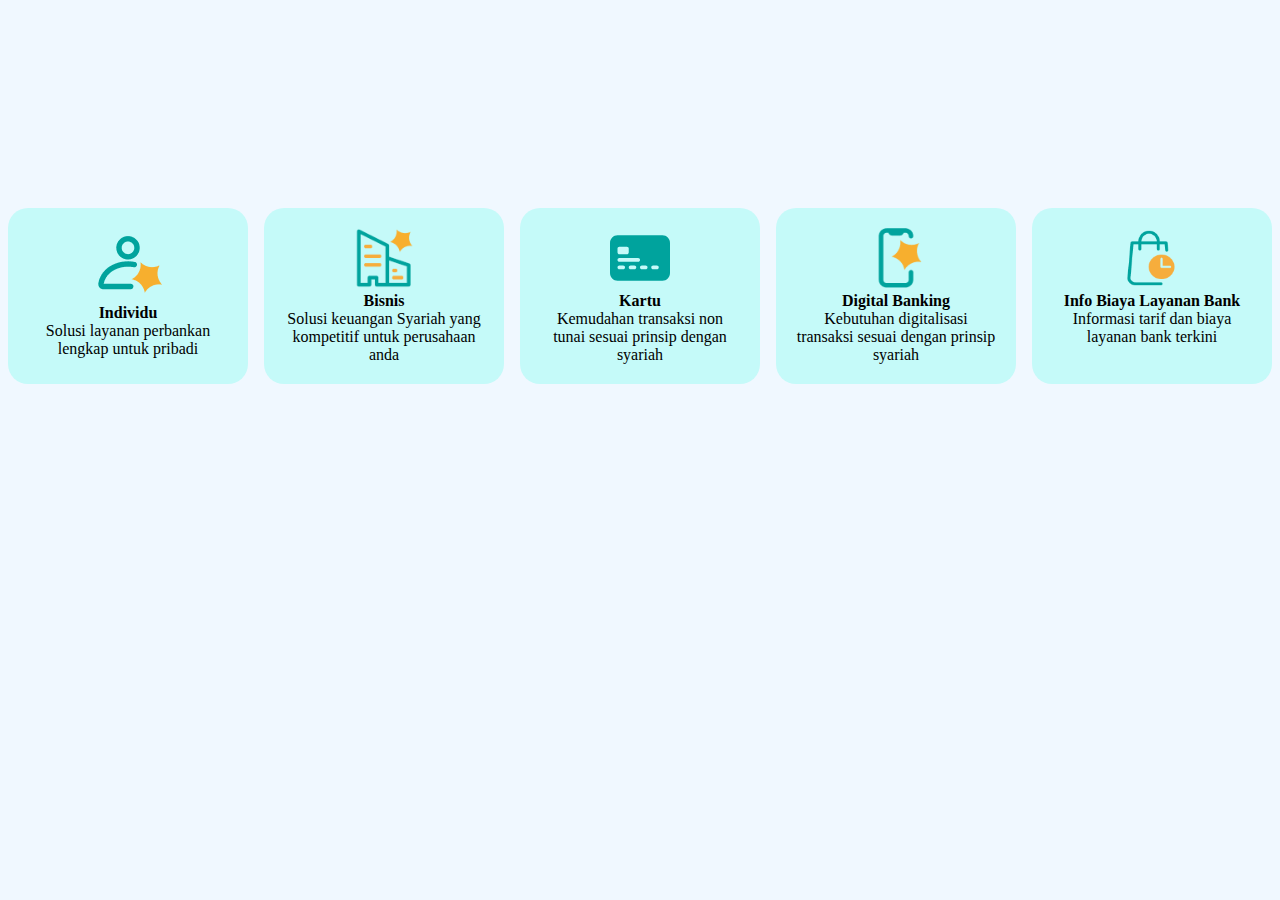
<file: html/index.html>
<!DOCTYPE html>
<html lang="en">
  <head>
    <meta charset="UTF-8" />
    <meta name="viewport" content="width=device-width, initial-scale=1.0" />
    <title>Home</title>
<link rel="stylesheet" href="./index.css">   
</head>
  <body>

    <div id="cardparent2">
        <!-- class pertama -->
        <div class="card2">
            <img src="../assets/BSI individu.png" alt=""> <br>
          <b> Individu</b> <br>
          <div class="desc">Solusi layanan perbankan lengkap untuk pribadi</div>
        </div>
        <!-- class kedua -->
        <div class="card2">
         <img src="../assets/BSIperusahaan.png" width="60px" height="60px"> <br>
          <b> Bisnis</b> <br>
          <div class="desc">Solusi keuangan Syariah yang kompetitif untuk perusahaan anda</div>
        </div>
        <!-- class ketiga -->
        <div class="card2">
          <img src="../assets/card_silver.svg" width="60px" height="60px"> <br>
          <b> Kartu</b> <br>
          <div class="desc">Kemudahan transaksi non tunai sesuai prinsip dengan syariah </div>
        </div>
        <!-- class keempat -->
        <div class="card2">
            <img src="../assets/BSIdigital-banking.png" width="60px" height="60px"> <br>
            <b> Digital Banking</b> <br>
          <div class="desc">Kebutuhan digitalisasi transaksi sesuai dengan prinsip syariah</div>
        </div>
        <!-- class kelima -->
        <div class="card2">
          <img src="../assets/Info biaya.png" width="60px" height="60px"> <br>
          <b> Info Biaya Layanan Bank</b> <br>
          <div class="desc">Informasi tarif dan biaya layanan bank terkini</div>
        </div>

      </div>



  </body>
</html>
</file>
<file: html/index.css>
h1{
    color: brown;
}

.form-container{
    background-color: white;
}

.form{
    background-color: lightblue;
    padding: 30px;
}


body{
    background-color: aliceblue;
}

#cardparent{
    display: flex;
}

.card{
    background-color: rgb(232, 218, 218);
    color: black;
    text-align: center;
    padding: 20px 50px 10px 5px;
    border-radius: 20px;
}

.title{
    color: blue;
}

#idTitle{
    color: blueviolet;
}


#cardparent2{
    display: flex;
    justify-content: space-between;
}

.card2{
    background-color: #c5faf9;
    text-align: center;
    padding: 20px;
    margin-top: 200px;
    width: 200px;
    border-radius: 20px;
}
</file>
